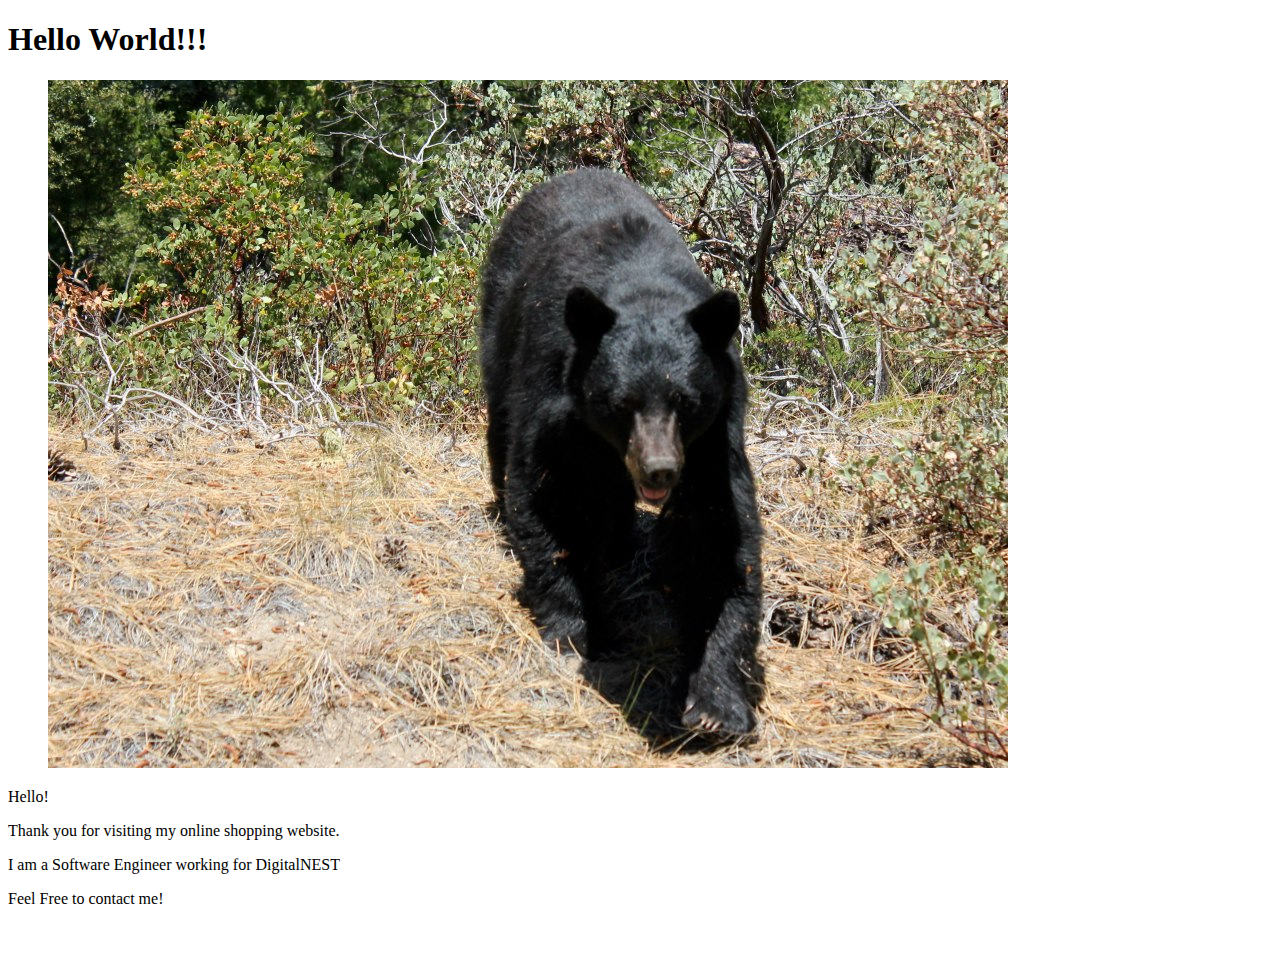
<file: index.html>
<!doctype html>
<html lang="en">
    <head>
        <meta charset="utf-8">
        <title> Hello World </title>
    </head>
    <body>
        <h1> Hello World!!! </h1>
        <main>
            <figure id=>
              <img src="img/black_bear.jpg" id="imageMain">
            </figure>
            
            <div>
              Hello! <br/>
              <p> Thank you for visiting my online shopping website. </p>
              <p> I am a Software Engineer working for DigitalNEST </p>
              <p> Feel Free to contact me! </p>
              <br/> <br/>
            </div>
          </main>

          <footer>
            
          </footer>
      
    </body>
</html>
</file>
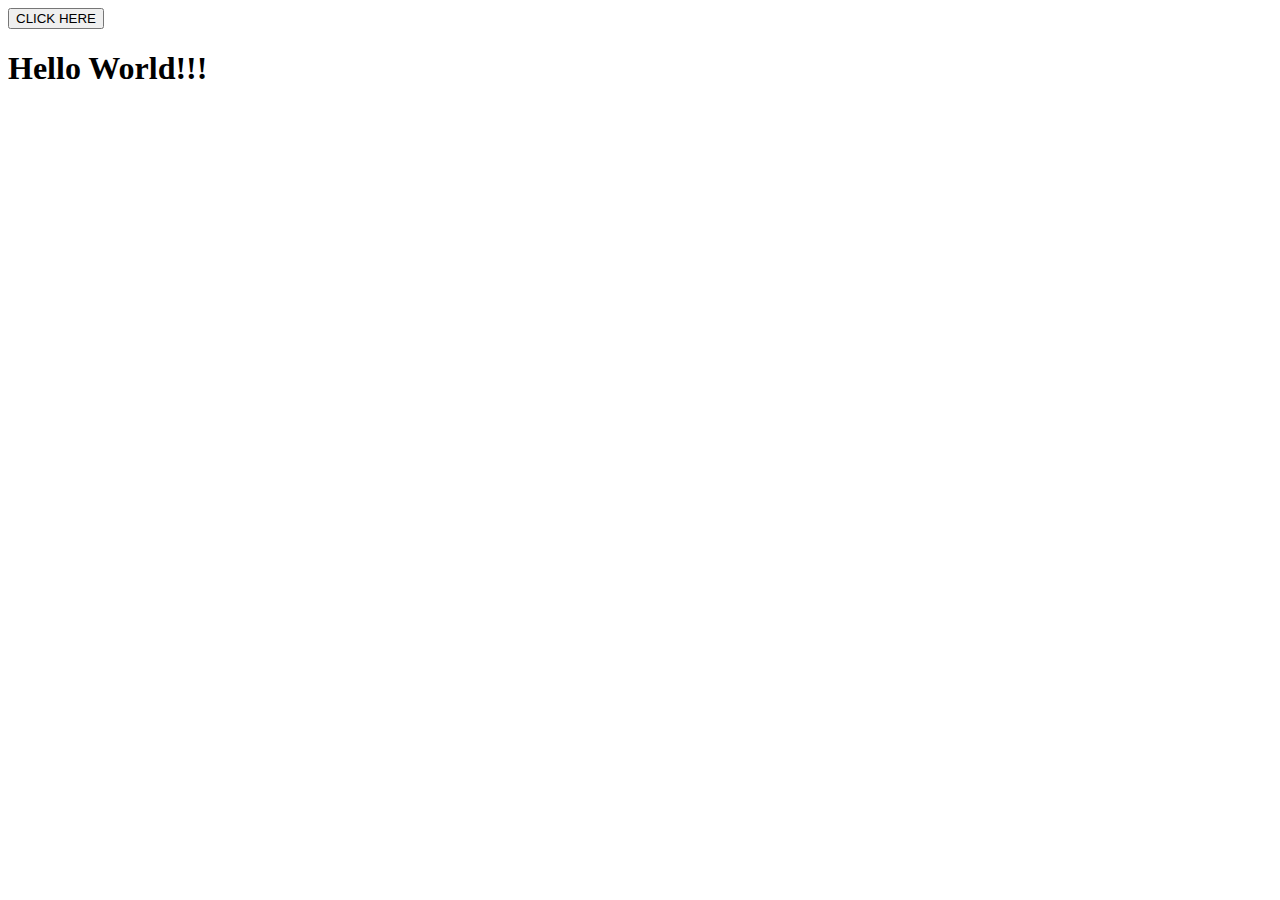
<file: boot strap practice/index.html>
<!DOCTYPE html>


<!doctype html>
<html lang="en">
    <head>
        <meta charset="utf-8">
        <meta name="viewport" content="width=device-width">
        
        
        <!-- Boot strap  -->
        
        <title> Hello World </title>
    </head>
    <body>
        <link href="https://cdn.jsdelivr.net/npm/bootstrap@5.0.0-beta2/dist/css/bootstrap.min.css" rel="stylesheet" integrity="sha384-BmbxuPwQa2lc/FVzBcNJ7UAyJxM6wuqIj61tLrc4wSX0szH/Ev+nYRRuWlolflfl" crossorigin="anonymous">

        <button type="button" class=.btn-outline-*>CLICK HERE</button>
     

        <h1> Hello World!!! </h1>
    </body>
</html>
</file>
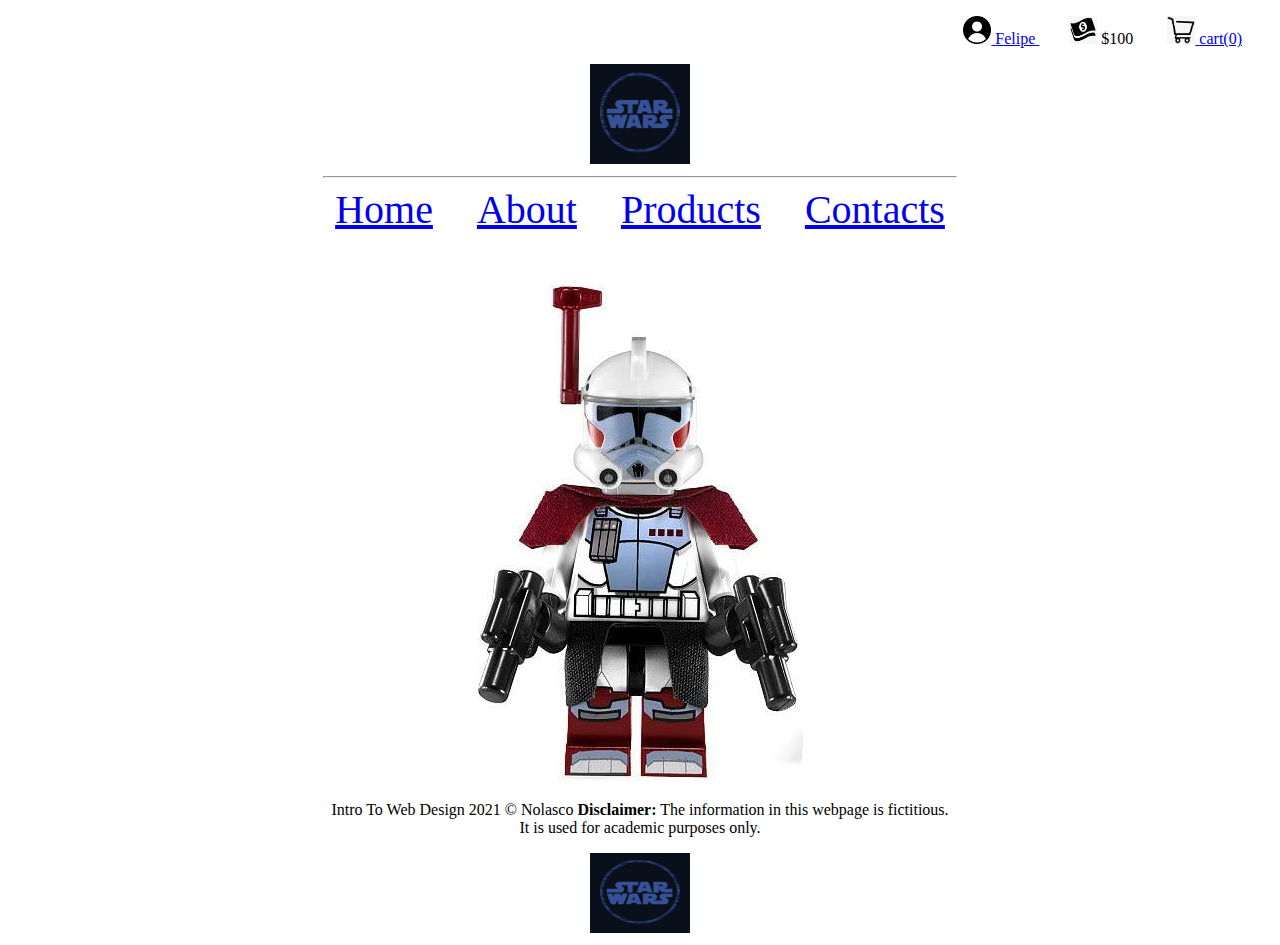
<file: project/index.html>
<!doctype html>
<html lang="en">
    <head>
        <meta charset="utf-8">
        <meta name="viewport" content="width=device-width">
        <title> star wars toys </title>
    </head>
    <!-- Link to reference CSS file -->
    <link href="style.css" rel="stylesheet" text="text/css">

    <body>
        <!-- library for fonts -->
        <!-- Start coding from here -->

        <!-- 1. User Link Section -->
        <ul class="user-links">
            <!-- User image -->

            <li class="user-links-li">
                <a href="index.html">
                    <img src="images/user.png" width="28" height="28">
                    <p class="top-left-items">Felipe</p>
                </a>
            </li>

            <!-- Cash image -->
            <li class="user-links-li" >
                <img src="images/cash.png" width="28" height="28">
                <p class="top-left-items">$100</p>
            </li>
            
            <!-- Cart image -->
            <li class="user-links-li">
                <a href="index.html">
                    <img src="images/cart.jpg" width="28" height="28">
                    <p class="top-left-items">cart(0)</p>
                </a>
            </li>

        
        </ul>

        <header>
            <a href="index.html">
                <img src="images/star_wars.png" height="100" width="100">

            </a>
        </header>


        <!-- 2. Center Logo Section -->



        <!-- 3. Navigation Bar   -->
        <nav>
            <hr width="50%"/> 
            <!-- CHANGE CURRENT BASED ON THE HTML YOU ARE IN -->
            <a class="current" href="index.html">Home</a>
            <a href="about.html">About</a>
            <a href="products.html">Products</a>
            <a href="contact.html">Contacts</a>

        </nav>

        <br>
        <br>

        <main>
            <figure id="dog">
              <img src="images/clone.jpg">
            </figure>

            <footer>
              
              <p>Intro To Web Design 2021 © Nolasco
               <strong> Disclaimer:</strong> The information in this webpage is fictitious. <br> It is used for academic purposes only.
                </p>

                <img src="images/star_wars.png" height="80" width="100">
            </footer>
  

          </main>
          <!-- footer -->


        <!-- Code above from here -->
    </body>
</html>
</file>
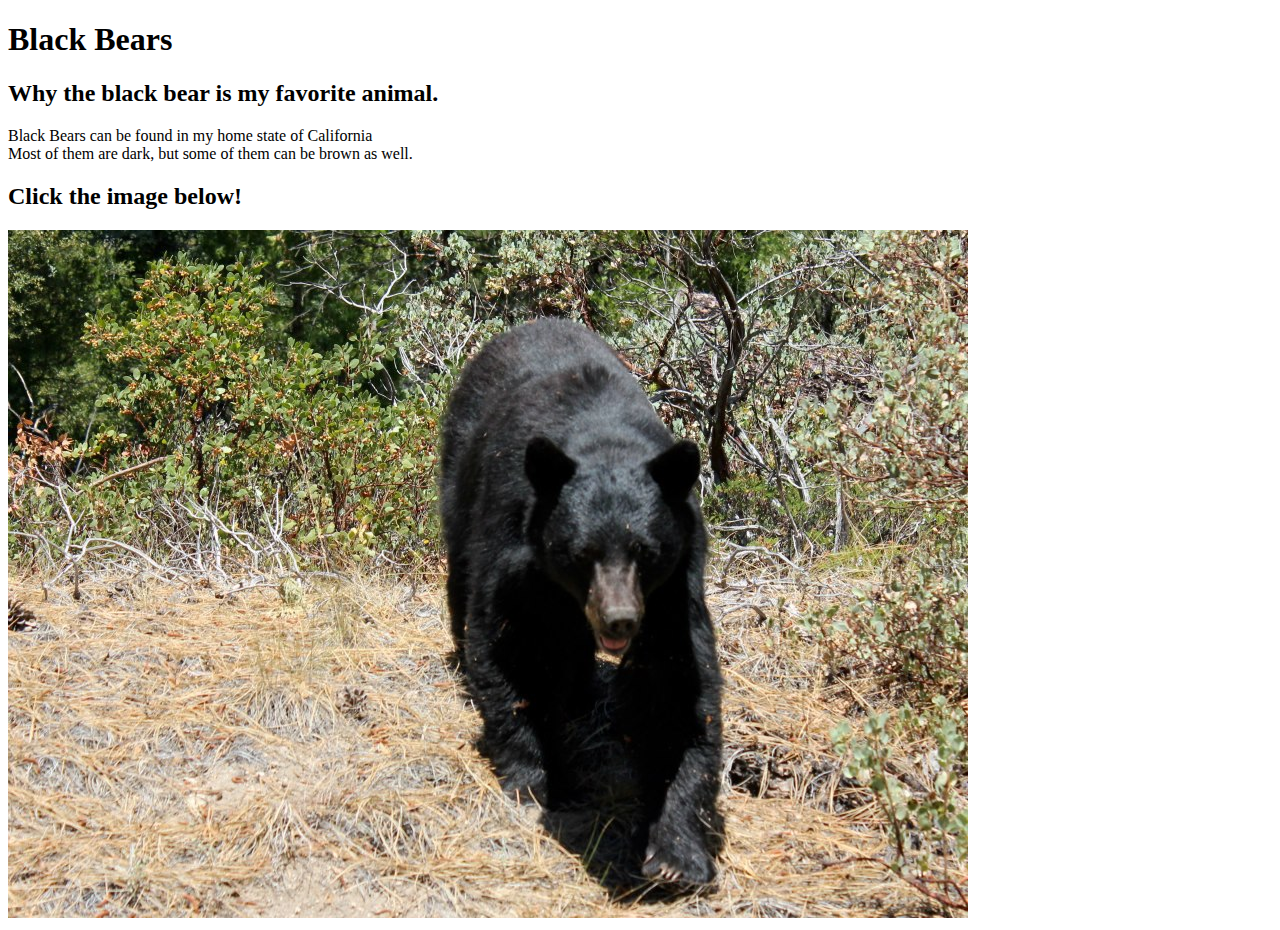
<file: htmlanimal.html>
<!doctype html>
<html lang="en">
    <head>
        <meta charset="utf-8">
        <meta name="viewport" content="width=device-width">
        <title> Me </title>
    </head>
    <body>
        <!-- Start coding from here -->

        <!-- Name of your favorite animal -->
        <h1>Black Bears</h1>
        <h2>Why the black bear is my favorite animal. </h2>

        <!-- Description of your favorite animal -->
        <p>Black Bears can be found in my home state of California<br>
        Most of them are dark, but some of them can be brown as well. </p>

        <!-- Tell the user to click on the image -->
        <h2>Click the image below!</h2>

        <!-- Image of your favorite animal -->
        <a href="https://blackbeardiner.com/" target="_blank"><img src="img/black_bear.jpg"></a>



        <!-- Your first subtitle here -->

        <!-- List 3 reasons they are your favorite animal -->

        
        
        <!-- Your second subtitle here -->
        
        <!-- List 3 types of your favorite animal -->





        <!-- Bonus -->
        <!-- Your third subtitle: name of video -->

        <!-- Display a video with your favorite animal in it -->


        <!-- Code above from here -->
    </body>
</html>
</file>
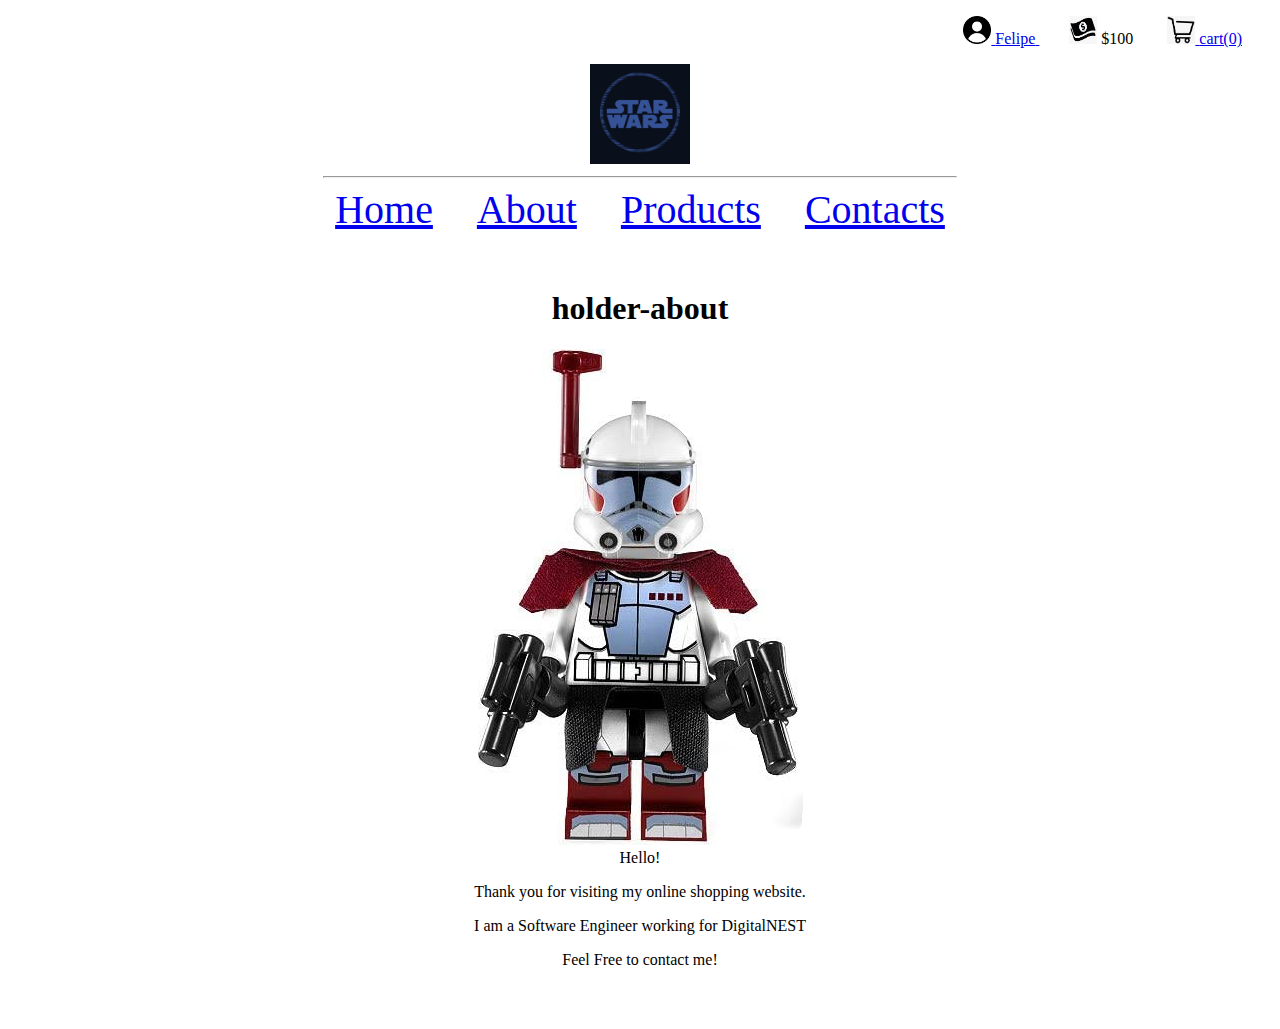
<file: project/about.html>
<!doctype html>
<html lang="en">
    <head>
        <meta charset="utf-8">
        <meta name="viewport" content="width=device-width">
        <title> star wars toys </title>
    </head>
    <!-- Link to reference CSS file -->
    <link href="style.css" rel="stylesheet" text="text/css">

    <body>
        <!-- library for fonts -->
        <!-- Start coding from here -->

        <!-- 1. User Link Section -->
        <ul class="user-links">
            <!-- User image -->

            <li class="user-links-li">
                <a href="index.html">
                    <img src="images/user.png" width="28" height="28">
                    <p class="top-left-items">Felipe</p>
                </a>
            </li>

            <!-- Cash image -->
            <li class="user-links-li" >
                <img src="images/cash.png" width="28" height="28">
                <p class="top-left-items">$100</p>
            </li>
            
            <!-- Cart image -->
            <li class="user-links-li">
                <a href="index.html">
                    <img src="images/cart.jpg" width="28" height="28">
                    <p class="top-left-items">cart(0)</p>
                </a>
            </li>

        
        </ul>

        <header>
            <a href="index.html">
                <img src="images/star_wars.png" height="100" width="100">


            </a>
        </header>


        <!-- 2. Center Logo Section -->



        <!-- 3. Navigation Bar   -->
        <nav>
            <hr width="50%"/> 
            <!-- CHANGE CURRENT BASED ON THE HTML YOU ARE IN -->
            <a class="current" href="index.html">Home</a>
            <a href="about.html">About</a>
            <a href="products.html">Products</a>
            <a href="contact.html">Contacts</a>

        </nav>

        <br>
        <br>

        <main>
            <h1>holder-about</h1>
            <div>
                <img src="images/clone.jpg">
                <br> Hello! <br/>
                <p> Thank you for visiting my online shopping website. </p>
                <p> I am a Software Engineer working for DigitalNEST </p>
                <p> Feel Free to contact me! </p>
                <br/> <br/>
              </div>

            
        </main>
          <!-- footer -->


        <!-- Code above from here -->
    </body>
</html>
</file>
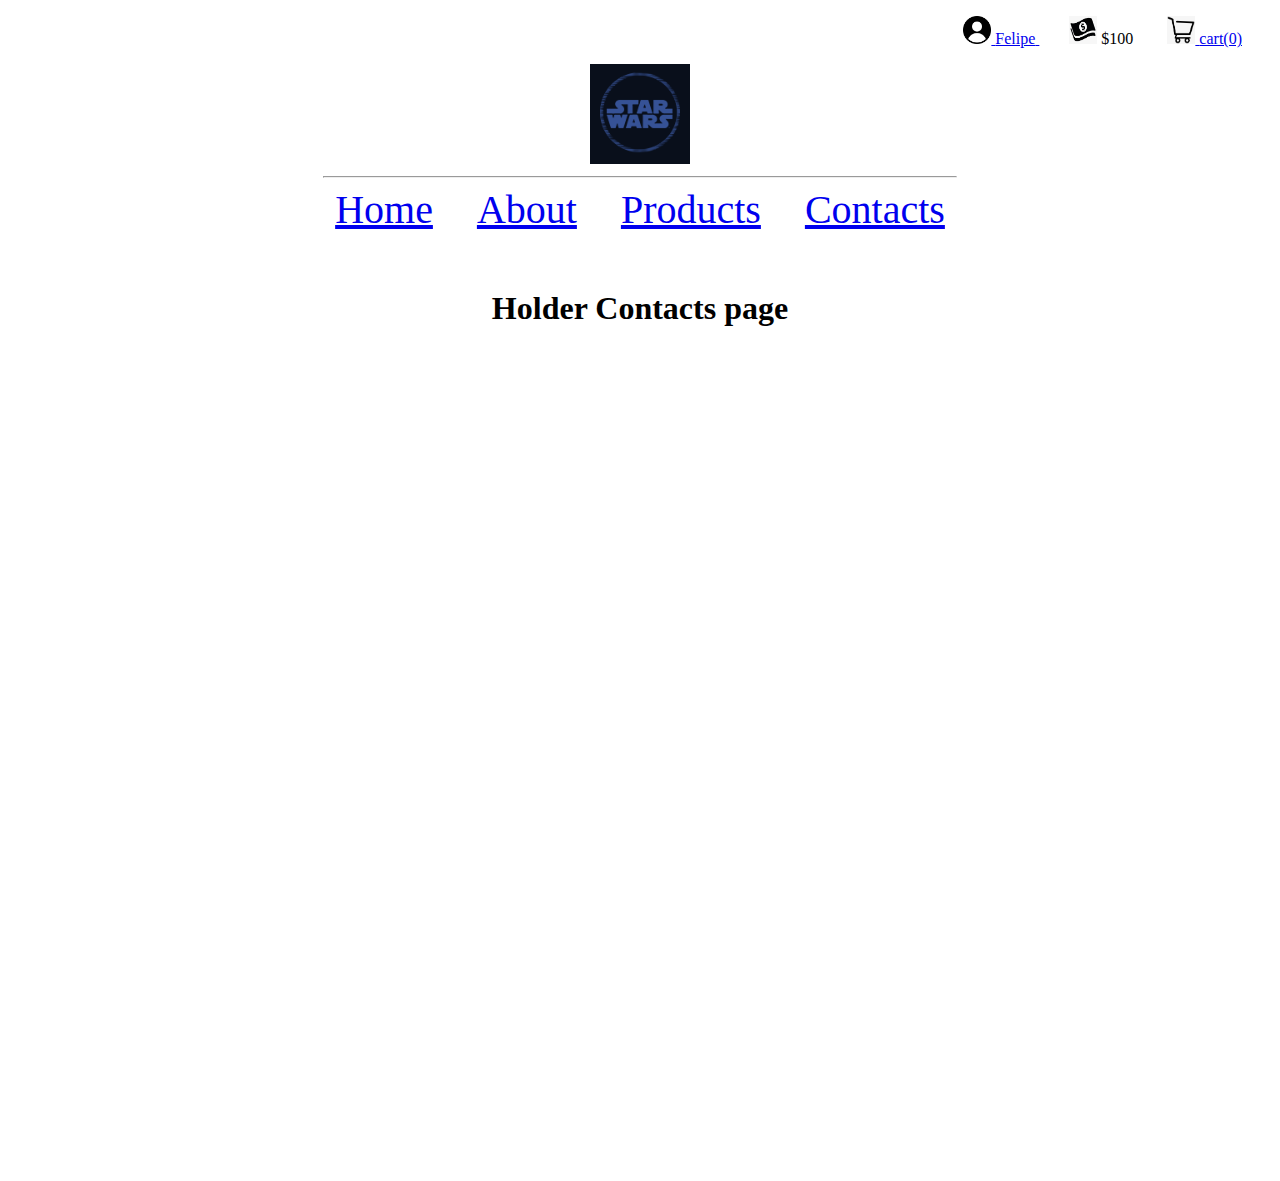
<file: project/contact.html>
<!doctype html>
<html lang="en">
    <head>
        <meta charset="utf-8">
        <meta name="viewport" content="width=device-width">
        <title> star wars toys </title>
    </head>
    <!-- Link to reference CSS file -->
    <link href="style.css" rel="stylesheet" text="text/css">

    <body>
        <!-- library for fonts -->
        <!-- Start coding from here -->

        <!-- 1. User Link Section -->
        <ul class="user-links">
            <!-- User image -->

            <li class="user-links-li">
                <a href="index.html">
                    <img src="images/user.png" width="28" height="28">
                    <p class="top-left-items">Felipe</p>
                </a>
            </li>

            <!-- Cash image -->
            <li class="user-links-li" >
                <img src="images/cash.png" width="28" height="28">
                <p class="top-left-items">$100</p>
            </li>
            
            <!-- Cart image -->
            <li class="user-links-li">
                <a href="index.html">
                    <img src="images/cart.jpg" width="28" height="28">
                    <p class="top-left-items">cart(0)</p>
                </a>
            </li>

        
        </ul>

        <header>
            <a href="index.html">
                <img src="images/star_wars.png" height="100" width="100">

            </a>
        </header>


        <!-- 2. Center Logo Section -->



        <!-- 3. Navigation Bar   -->
        <nav>
            <hr width="50%"/> 
            <!-- CHANGE CURRENT BASED ON THE HTML YOU ARE IN -->
            <a class="current" href="index.html">Home</a>
            <a href="about.html">About</a>
            <a href="products.html">Products</a>
            <a href="contact.html">Contacts</a>

        </nav>

        <br>
        <br>

        <main>
           <h1>Holder Contacts page</h1>
           <iframe src="https://docs.google.com/forms/d/e/1FAIpQLSfIBHDZccVdtbooUijPxadh8mPRPudzpefPMoUlz1DvQWl4Vg/viewform?embedded=true" width="640" height="820" frameborder="0" marginheight="0" marginwidth="0">Loading…</iframe>
          </main>
          <!-- footer -->


        <!-- Code above from here -->
    </body>
</html>
</file>
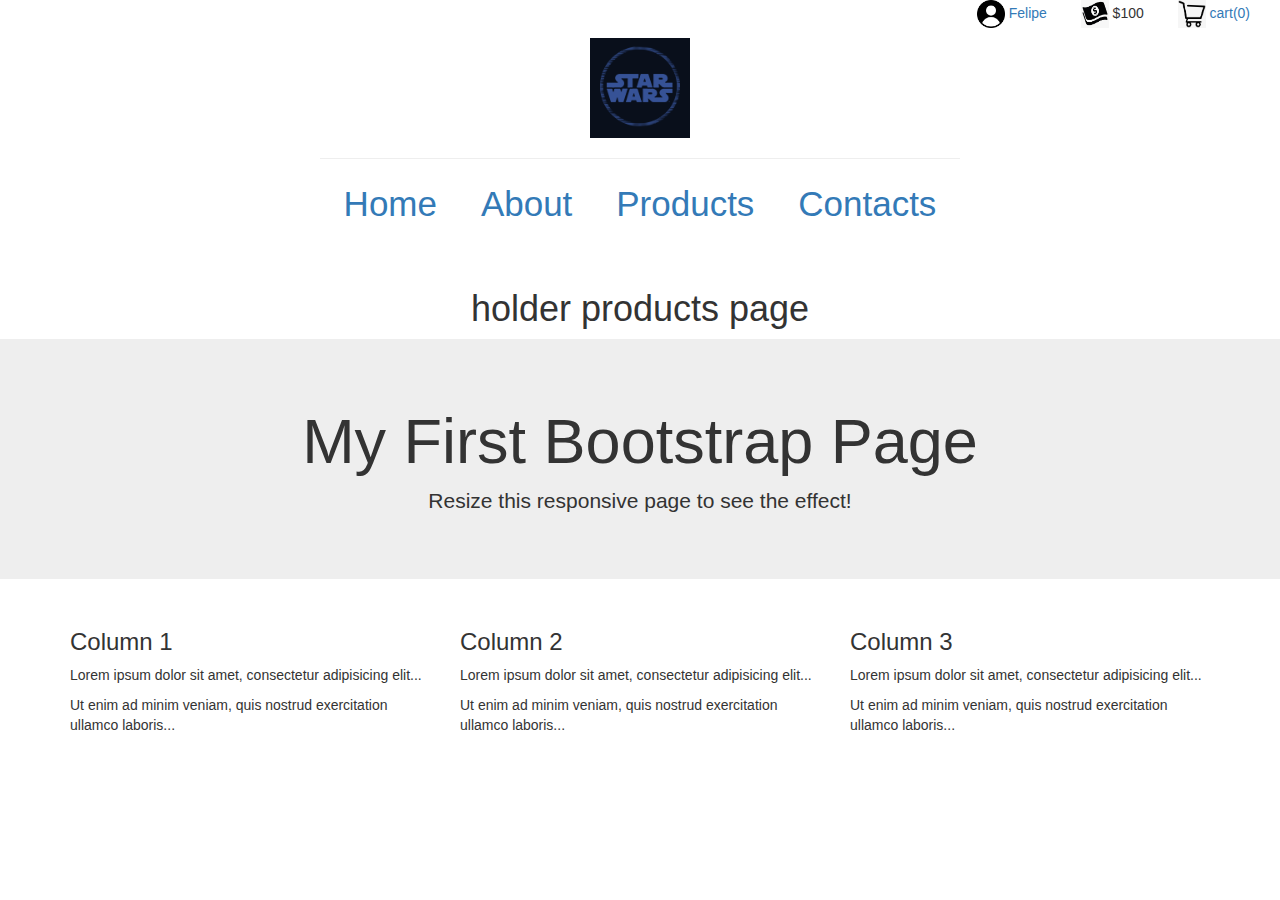
<file: project/products.html>
<!doctype html>
<html lang="en">
    <head>
        <meta charset="utf-8">
        <meta name="viewport" content="width=device-width">
        <title> star wars toys </title>
    </head>
    <!-- Link to reference CSS file -->
    <link href="style.css" rel="stylesheet" text="text/css">

    <body>
        <!-- library for fonts -->
        <!-- Start coding from here -->

        <!-- 1. User Link Section -->
        <ul class="user-links">
            <!-- User image -->

            <li class="user-links-li">
                <a href="index.html">
                    <img src="images/user.png" width="28" height="28">
                    <p class="top-left-items">Felipe</p>
                </a>
            </li>

            <!-- Cash image -->
            <li class="user-links-li" >
                <img src="images/cash.png" width="28" height="28">
                <p class="top-left-items">$100</p>
            </li>
            
            <!-- Cart image -->
            <li class="user-links-li">
                <a href="index.html">
                    <img src="images/cart.jpg" width="28" height="28">
                    <p class="top-left-items">cart(0)</p>
                </a>
            </li>

        
        </ul>

        <header>
            <a href="index.html">
                <img src="images/star_wars.png" height="100" width="100">

            </a>
        </header>


        <!-- 2. Center Logo Section -->



        <!-- 3. Navigation Bar   -->
        <nav>
            <hr width="50%"/> 
            <!-- CHANGE CURRENT BASED ON THE HTML YOU ARE IN -->
            <a class="current" href="index.html">Home</a>
            <a href="about.html">About</a>
            <a href="products.html">Products</a>
            <a href="contact.html">Contacts</a>

        </nav>

        <br>
        <br>

        <main>
           <h1>holder products page</h1>
          </main>
          <!-- footer -->


        <!-- Code above from here -->
    </body>
    <html lang="en">
<head>
  <title>Bootstrap Example</title>
  <meta charset="utf-8">
  <meta name="viewport" content="width=device-width, initial-scale=1">
  <link rel="stylesheet" href="https://maxcdn.bootstrapcdn.com/bootstrap/3.4.1/css/bootstrap.min.css">
  <script src="https://ajax.googleapis.com/ajax/libs/jquery/3.5.1/jquery.min.js"></script>
  <script src="https://maxcdn.bootstrapcdn.com/bootstrap/3.4.1/js/bootstrap.min.js"></script>
</head>
<body>

<div class="jumbotron text-center">
  <h1>My First Bootstrap Page</h1>
  <p>Resize this responsive page to see the effect!</p> 
</div>
  
<div class="container">
  <div class="row">
    <div class="col-sm-4">
      <h3>Column 1</h3>
      <p>Lorem ipsum dolor sit amet, consectetur adipisicing elit...</p>
      <p>Ut enim ad minim veniam, quis nostrud exercitation ullamco laboris...</p>
    </div>
    <div class="col-sm-4">
      <h3>Column 2</h3>
      <p>Lorem ipsum dolor sit amet, consectetur adipisicing elit...</p>
      <p>Ut enim ad minim veniam, quis nostrud exercitation ullamco laboris...</p>
    </div>
    <div class="col-sm-4">
      <h3>Column 3</h3>        
      <p>Lorem ipsum dolor sit amet, consectetur adipisicing elit...</p>
      <p>Ut enim ad minim veniam, quis nostrud exercitation ullamco laboris...</p>
    </div>
  </div>
</div>

</body>
</html>
</file>
<file: project/style.css>
/* In charge of setting up */
body {
}

/* Makes everything to the center except for the user link
section */
header, nav, main, footer {
    text-align: center;
}

/* user links */
.user-links{
    /* border: 1px solid; */
    list-style-type: none;

    /* Moves list to the right */
    text-align: right;
}

.top-left-items{
    /* puts logo next to the line */
    display: inline;
    position: relative;
    /* left: 5px;
    bottom: 6px; */
}

.user-links-li{
    display: inline;
    margin-right: 30px;
}
/* remove underline of all anchor tags */
nav a {
    /* text-decoration: none; */
    font-size: 2.5em ;
    color: rg(222, 240, 247);
    padding: 20px;
}

nav :hover{
    color: red;
    font-size: 4em;
}

#imageMain {
    width: 30%;
}
</file>
